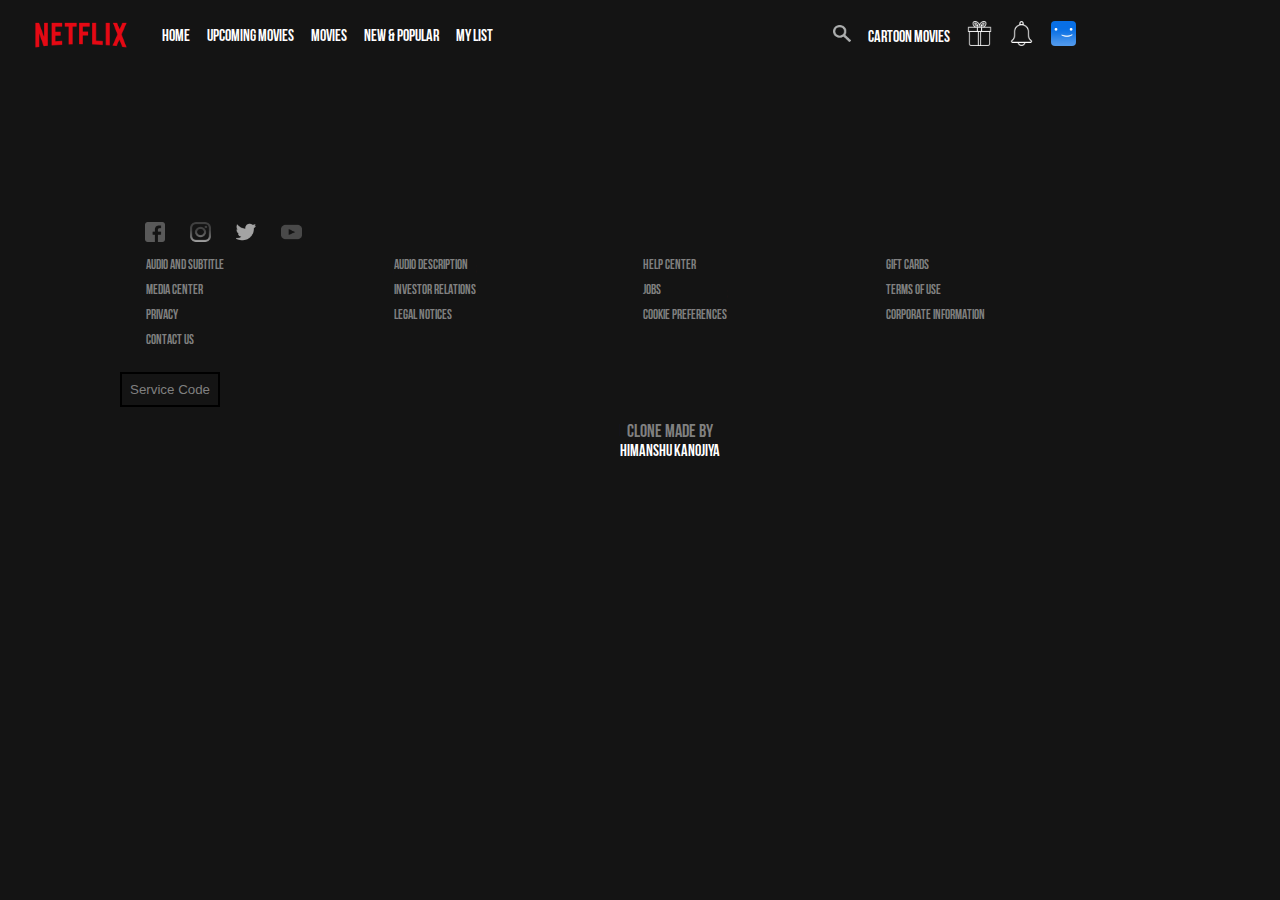
<file: index.html>
<!DOCTYPE html>
<html lang="en">
<head>
    <meta charset="UTF-8">
    <meta http-equiv="X-UA-Compatible" content="IE=edge">
    <meta name="viewport" content="width=device-width, initial-scale=1.0">
    <link rel="shortcut icon" href="./netflix images/Netflix_icon.svg" type="image/x-icon">

    <!--CSS For Removing All Default Properties of HTML/Browser-->
    <link rel="stylesheet" href="./netflix css/resetpage.css">

    <!--Normal Font & Basic Styling-->
    <link rel="stylesheet" href="./netflix css/home.css">

    <!--CSS For Styling Top Feature Show Section-->
    <link rel="stylesheet" href="./netflix css/featuredshow.css">

    <!--CSS For Styling Footer-->
    <link rel="stylesheet" href="./netflix css/footer.css">

    <!--CSS For Styling Slider Section-->
    <link rel="stylesheet" href="./netflix css/slider-section.css">

    <!--CSS For styling Header-->
    <link rel="stylesheet" href="./netflix css/header.css">

    <!--CSS For Styling Movie/Trailer Showcase Section-->
    <link rel="stylesheet" href="./netflix css/showcasevideo.css">

    <!--CSS For styling according to User Device Size-->
    <link rel="stylesheet" href="./netflix css/mobile-responsive.css">

    <!--Main JS File for Loading All content via API-->
    <script defer src="./netflix js/request.js"></script>

    <!--Main JS for Creating Bulk Image Code Via Templating-->
    <script defer src="./netflix js/popularcontentpopulate.js"></script>
    
    <!--Responsible for loading Header in the Page-->
    <script defer src="./netflix js/header.js"></script>

    <!--Responsible for loading Footer in the Page-->
    <script defer src="./netflix js/footer.js"></script>

    <!--Responsible for loading Movies & TV content in the Page-->
    <script defer src="./netflix js/content-loader-in-page.js"></script>

    <!--Responsible for loading Movie/TV Trailer & Info-->
    <script defer src="./netflix js/showcasevideo.js"></script>

    <!--Responsible for Adding Text based Hover effects for Images-->
    <script defer src="./netflix js/hover-show-expore-option.js"></script>

    <!--Responsible for loading Top Feature Video & Content-->
    <script defer src="./netflix js/featureshow.js"></script>
    
    
    
    <title>Netflix Clone Made by Himanshu Kanojiya</title>
</head>
<body>

    <!--Header section-->
    <div id="headersection"></div>
    <!--End of header section-->

    <!--Feature Show Section-->
    <div id="featuredshows"></div>
    <!--End of Feature Show Section-->        

    <!--Movie & TV Menu Section-->
    <div id="maincontentsection"></div>
    <!--End of Movie & TV Menu Section-->
    

    <!--Showcase of Selected Items-->
     <div id="showcasevideo"></div>
    <!--End of Showcase Seleted Items-->

    <!--Footer Section-->
    <footer id="footersection"></footer>
    <!--End of Footer Section-->

    
</body>
</html>
</file>
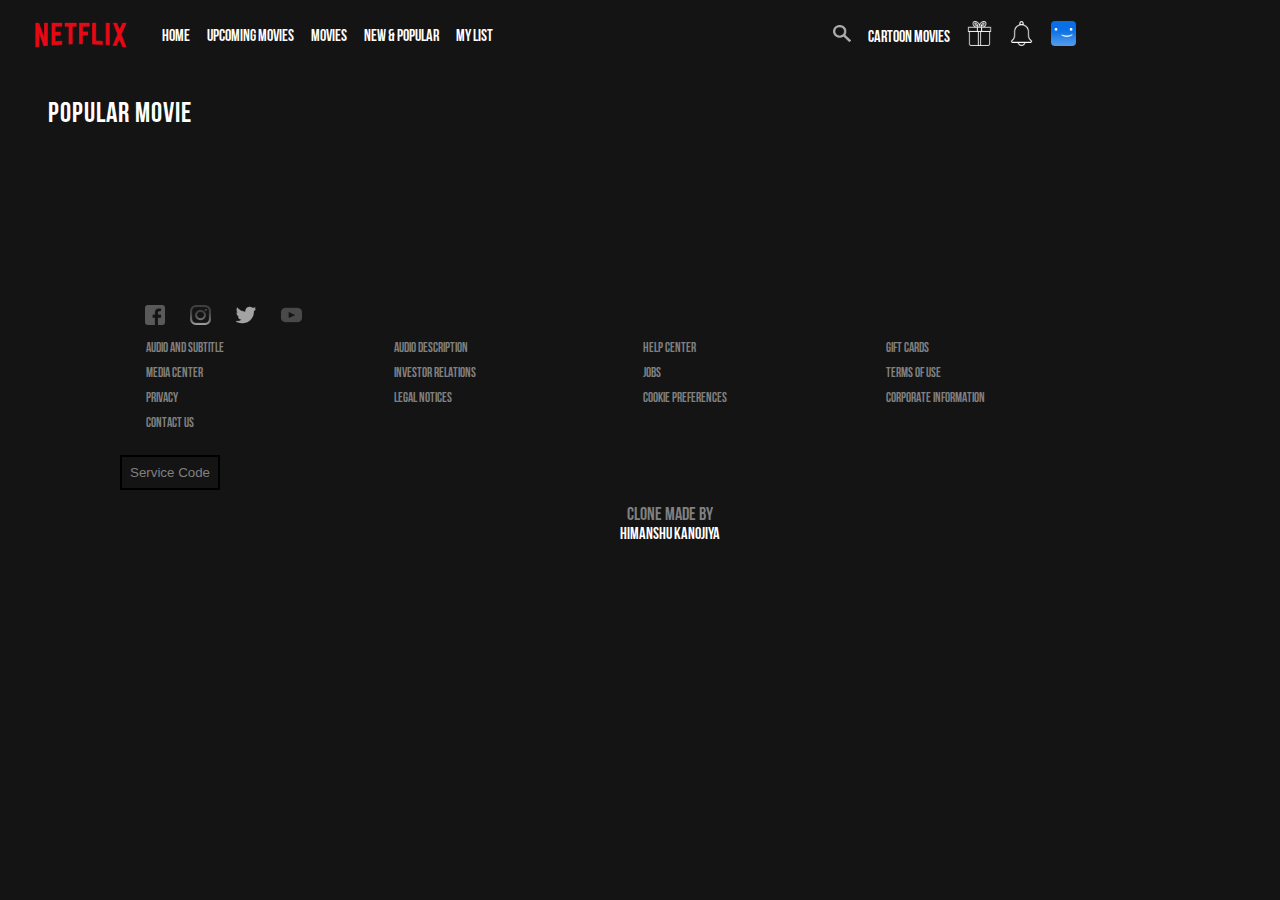
<file: browse.html>
<!DOCTYPE html>
<html lang="en">
<head>
    <meta charset="UTF-8">
    <meta http-equiv="X-UA-Compatible" content="IE=edge">
    <meta name="viewport" content="width=device-width, initial-scale=1.0">
    <title>Netflix Clone Made by Himanshu Kanojiya</title>
    <link rel="shortcut icon" href="./netflix images/Netflix_icon.svg" type="image/x-icon">

    <!--CSS For Removing All Default Properties of HTML/Browser-->
    <link rel="stylesheet" href="./netflix css/resetpage.css">

    <!--Normal Font & Basic Styling-->
    <link rel="stylesheet" href="./netflix css/home.css">
    
    <!--CSS For Styling Footer-->
    <link rel="stylesheet" href="./netflix css/footer.css">
    
    <!--CSS For styling Header-->
    <link rel="stylesheet" href="./netflix css/header.css">
    
    <!--CSS For Styling Movie/Trailer Showcase Section-->
    <link rel="stylesheet" href="./netflix css/showcasevideo.css">
    
    <!--CSS For Setting Image & Page Layout-->
    <link rel="stylesheet" href="./netflix css/browse css/browse.css">
    
    <!--CSS For styling according to User Device Size-->
    <link rel="stylesheet" href="./netflix css/mobile-responsive.css">
    
    <!--Main JS for Creating Bulk Image Code Via Templating-->
    <script defer src="./netflix js/popularcontentpopulate.js"></script>
    
    <!--Main JS File for Loading All content via API-->
    <script defer src="./netflix js/request.js"></script>
    
     <!--Responsible for loading Header in the Page-->
    <script defer src="./netflix js/header.js"></script>

    <!--Responsible for loading Footer in the Page-->
    <script defer src="./netflix js/footer.js"></script>

    <!--Responsible for loading Movie/TV Trailer & Info-->
    <script defer src="./netflix js/showcasevideo.js"></script>

    <!--Responsible for Loading Selection Based Contents-->
    <script defer src="./netflix js/browse.js"></script>
    
</head>
<body>
    <!--Header section-->
    <div id="headersection"></div>
    <!--End of header section-->

    <!--Movie & TV Menu Section-->
    <div id="maincontentsection">
        <h2 id="headers">Popular Movie</h2>
        <div id="sectionimages">
            
        </div>
    </div>
    <!--End of Movie & TV Menu Section-->

     <!--Showcase of Selected Items-->
     <div id="showcasevideo"></div>
    <!--End of Showcase Seleted Items-->

    <!--Footer Section-->
    <footer id="footersection"></footer>
    <!--End of Footer Section-->

</body>
</html>
</file>
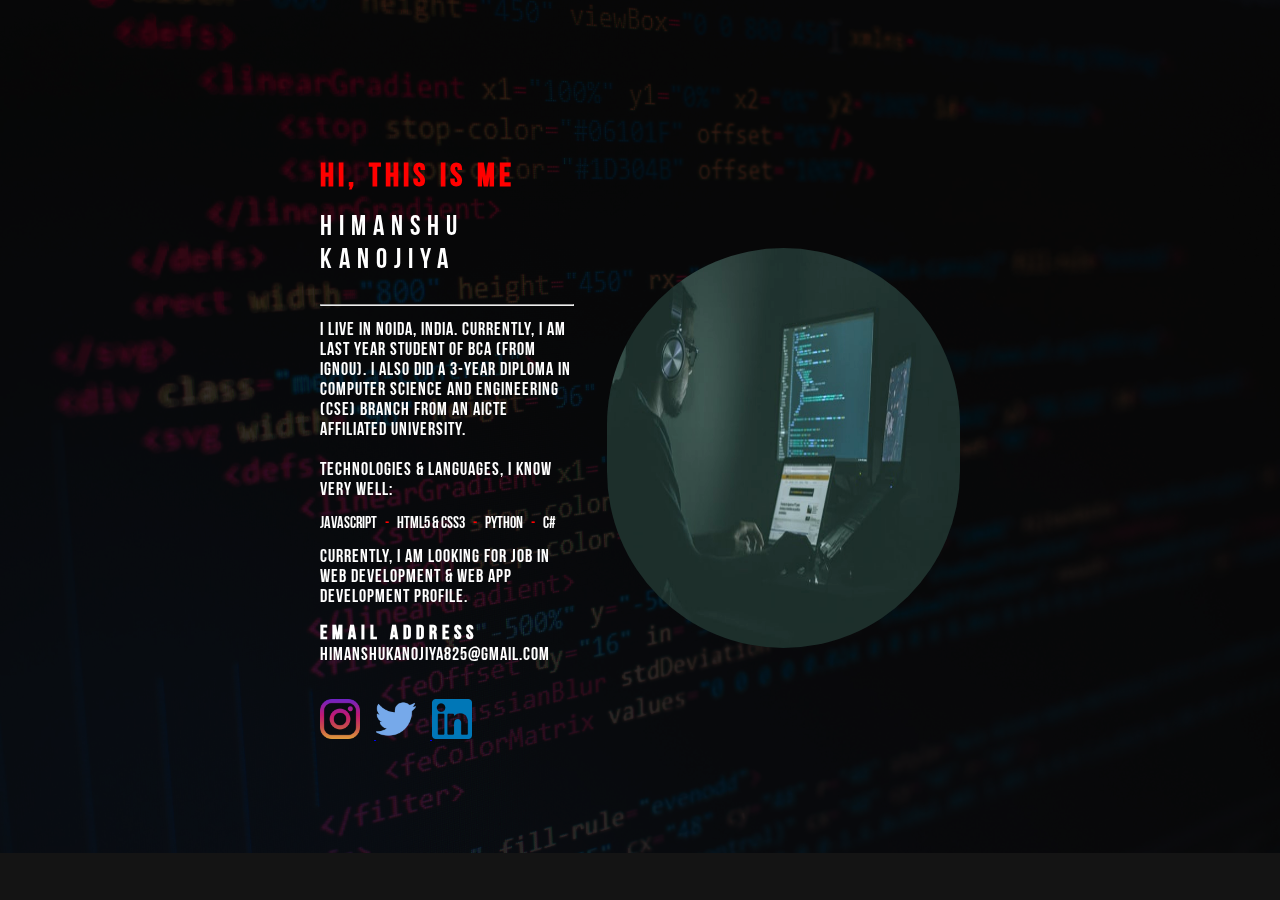
<file: coder-profile.html>
<!DOCTYPE html>
<html lang="en">
<head>
    <meta charset="UTF-8">
    <meta http-equiv="X-UA-Compatible" content="IE=edge">
    <meta name="viewport" content="width=device-width, initial-scale=1.0">
    <title>Coder of Netflix Clone</title>
    <link rel="shortcut icon" href="./netflix images/Netflix_icon.svg" type="image/x-icon">
    <link rel="stylesheet" href="./netflix css/resetpage.css">
    <link rel="stylesheet" href="./netflix css/home.css">
    <link rel="stylesheet" href="./netflix css/coderprofile.css">
</head>
<body>
    <div id="profileofcoder">
        <aside>
            <img src="./netflix images/coderprofile.jpg" alt="">
        </aside>
        <main id="content">
            <strong>Hi, This is Me</strong>
            <h2>Himanshu Kanojiya</h2>
            <hr id="borderinprofile">
            <p>
                I live in Noida, India. Currently, I am last year student of BCA (From IGNOU). 
                I also did a 3-year diploma in Computer Science and Engineering (CSE) branch 
                from an AICTE Affiliated University. 
                <br/><br/>
                Technologies & languages, I know very well: 
            </p>
            <span id="skills">JavaScript <span id="bwskills">-</span> HTML5 & CSS3 <span id="bwskills">-</span> Python <span id="bwskills">-</span> C#</span>
            <p>
                Currently, I am looking for Job in Web development & Web App Development Profile.
            </p>
            <div id="address">
                <h3>Email Address</h3><p>himanshukanojiya825@gmail.com</p>
            </div>
            
            <div id="socialmediaicons">
                <a href="https://www.instagram.com/clever.programmer/">
                    <img src="./netflix images/instagram-logo.png" alt="Instagram Logo"/>
                </a>
                <a href="https://twitter.com/himanshuanon">
                    <img src="./netflix images/twitter-logo.png" alt="Twitter Logo"/>
                </a>
                <a href="https://www.linkedin.com/in/himanshukanojiya98/">
                    <img src="./netflix images/linkedin.png" alt="LinkedIn Logo"/>
                </a>
            </div>
        </main>
    </div>
</body>
</html>
</file>
<file: netflix css/home.css>
@font-face {
    font-family: myCustomNetflixFont;
    src: url(./BebasNeue.otf);
  }

body{
    background: #141414;
    color: #fff;
    font-family: myCustomNetflixFont;
    height: max-content;
    width: fit-content;
    box-sizing: border-box;
    display: initial;
    user-select: none;
}

@media screen and (max-width:950px) {
    #imageslogo{
        width:25%;
        user-select: none;
    }
    #featuredshows{
        display: flex;
        flex-direction: column;
        justify-content: center;
    }
}
</file>
<file: netflix css/featuredshow.css>
#abovetext h2{
    font-weight: 700;
    font-size: 34px;
}
#featuredshows{
    position: relative;
    
}
#featureimage{
    display: flex;
    justify-content: center;
    width: 100%;
    height: 650px;
    background-repeat: no-repeat;
    background-position: center;
    background-size: cover;
    
}
#abovetext{
    display: flex;
    flex-direction: column;
    justify-content: flex-start;
    position: absolute;
    width: 50vw;
    bottom: 4em;
    z-index: 1;
    margin-left: 4em;
}

#abovetext p{
    overflow-wrap: break-word;
    padding-top: 10px;
    font-size: 20px;
    font-weight: 400;
    width:fit-content;
    line-height: 20px;
    margin-bottom: 15px;
}

#buttonclass{
    display: flex;
    flex-direction: row;
    vertical-align: middle;
    text-align: center;
    
}
#playbutton{
    display: flex;
    flex-direction: row;
    justify-content: center;
    align-items: center;
    width: 140px;
    height: 50px;
    border-radius: 5px;
    border-style: none;
    margin-right: 10px;
    cursor: pointer;
    background: #fff;
    padding: 14px 14px 14px 14px;
    font-size: 18px;
    font-weight: 700;
    transition: all 45ms ease-in;
}
#playbuttonlogo img{
    width: 17px;
    height: 17px;
    margin-right: 10px;
}
#playbuttontext{
    margin-top: -2px;
}
#playbutton:hover{
    opacity: 0.8;
}

#moreinfobutton{
    cursor: pointer;
    display: flex;
    flex-direction: row;
    justify-content: center;
    align-items: center;
    width: 162px;
    height: 50px;
    background-color: rgba(109,109,110,0.7);
    color: white;
    font-size: 18px;
    font-weight: 700;
    border-style: none;
    border-radius: 5px;
    padding: 14px 14px 14px 14px;
    transition: all 45ms ease-in;
}
#moreinfobutton:hover{
    opacity: 70%;
}
#infobuttonlogo{
    width: 30px;
    height: 30px;
    margin-right: 10px;
}

#featureimage iframe{
    position: relative;
    width: inherit;
    height: inherit;
}

/* #buttonclass button{
    height: 50px;
    width: 120px;
    border-radius: 4px;
    border-style: none;
    font-weight: 700;
    font-size: 17px;
    cursor: pointer;
    transition: all 45ms ease-in;
    
}
#buttonclass button:hover{
    opacity: 0.8;
}
#playbutton

#moreinfobutton{
    height: 50px;
    width: 120px;
    border-radius: 4px;
    border-style: none;
    font-weight: 700;
    font-size: 17px;
    cursor: pointer;
    transition: all 45ms ease-in;
    background-color: rgba(109,109,110,0.7);
    color: #fff;
    transition: all 45ms ease-in;
}

#moreinfobutton:hover{
    opacity: 70%;
} */
</file>
<file: netflix css/footer.css>
#footersection{
    display: flex;
    flex-direction: column;
    margin-top: 150px;
    margin-left: 60px;
    justify-content: flex-start;

}
#footersocialmediaicons{
    display: flex;
    flex-direction: row;
    justify-content: flex-start;
    filter: grayscale(100%);
    margin-left: 85px;
    margin-bottom: 15px;
}
#footersocialmediaicons img{
    width: 4%;
    padding-right: 25px;
    cursor: pointer;
    transition: all 456ms ease-in;
}
#footersocialmediaicons img:hover{
    opacity: 70%;
}

#footerlinks{
    display: flex;
    flex-direction: row;
}
#footermenu{
    display: flex;
    flex-direction: row;
    justify-content: space-evenly;
    width: 250px;
    color: grey;
}
#footermenu li{
    margin-left: 500;
    padding-bottom: 9px;
    font-size: 13px;
    cursor: pointer;
    transition: all 40ms ease;
}
#footermenu li:hover{
    text-decoration: underline;
}
#footerbutton{
    margin-top: 15px;
    margin-left: inherit;
}
#footerbutton button{
    padding: 8px 8px 8px 8px;
    background:0 0;
    color: gray;
    transition: all 40ms ease-in;
    border-style: solid;
}
#footerbutton button:hover{
    color: white;
}
#credits{
    text-align: center;
    margin-top: 14px;
    color: gray;
    margin: 14px 0 14px 0px;
}
#credits p{
    font-size: 18px;
}
#credits a{
    text-decoration: none;
    color: white;
}
</file>
<file: netflix css/slider-section.css>
#headers{
    margin-top: 50px;
    font-size: 20px;
    margin-left: 30px;
    margin-bottom: 10px;
    display: block;
    line-height: 14px;
    user-select: none;
    cursor: pointer;
}
#headers span{
    display: none;
}


#fulltext{
    display: none;
    font-size: 15px;
    margin-right: 5px;
    vertical-align: middle;
    cursor: pointer;
}

a{
    text-decoration: none;
    color: white;
}


#Mainsection, #Mainsectiontoprated, #Mainsectionlatest, #Mainsectiontvseries, #Mainsectionactionmovies, 
#Mainsectionsciencefictionmovies, #Mainsectionwarmovies, #Mainsectionthrillermovies, #Mainsectionhorrormovies,
#Mainsectiontvpopularseries, #Mainsectiontvtopratedseries
{
    object-fit: contain;
    display: flex;
    overflow-x: scroll;
    margin-left: 30px;
    overflow-y: hidden;
    filter: brightness(1.2);
    scrollbar-width: none;
}
#Mainsection::-webkit-scrollbar, #Mainsectiontoprated::-webkit-scrollbar, #Mainsectionlatest::-webkit-scrollbar,
#Mainsectiontvseries::-webkit-scrollbar, #Mainsectionactionmovies::-webkit-scrollbar,
#Mainsectionsciencefictionmovies::-webkit-scrollbar,#Mainsectionwarmovies::-webkit-scrollbar,
#Mainsectionthrillermovies::-webkit-scrollbar, #Mainsectionhorrormovies::-webkit-scrollbar,
#Mainsectiontvpopularseries::-webkit-scrollbar, #Mainsectiontvtopratedseries::-webkit-scrollbar
{
    display: none;
}

#Mainsection img, #Mainsectiontoprated img, #Mainsectionlatest img, #Mainsectiontvseries img, #Mainsectionactionmovies img,
#Mainsectionsciencefictionmovies img, #Mainsectionwarmovies img, #Mainsectionthrillermovies img,
#Mainsectionhorrormovies img, #Mainsectiontvpopularseries img, #Mainsectiontvtopratedseries img
{
    cursor: pointer;
    width: 230px;
    height: 130px;
    border-top-left-radius: 5px;
    border-bottom-left-radius: 5px;
    border-top-right-radius: 5px;
    border-bottom-right-radius: 5px;
    transition: all 250ms ease;
    margin-right: 14px;
}
#Mainsection img:hover, #Mainsectiontoprated img:hover, #Mainsectionlatest img:hover, #Mainsectiontvseries img:hover,
#Mainsectionactionmovies img:hover, #Mainsectionsciencefictionmovies img:hover,
#Mainsectionwarmovies img:hover, #Mainsectionthrillermovies img:hover, #Mainsectionhorrormovies img:hover,
#Mainsectiontvpopularseries img:hover, #Mainsectiontvtopratedseries img:hover
{
    transform: scale(1.04);
    user-select: none;
}
#Mainsection img:active, #Mainsectiontoprated img:active, #Mainsectionlatest img:active, #Mainsectiontvseries img:active,
#Mainsectionactionmovies img:active, #Mainsectionsciencefictionmovies img:active,
#Mainsectionwarmovies img:active, #Mainsectionthrillermovies img:active, #Mainsectionhorrormovies img:active,
#Mainsectiontvpopularseries img:active, #Mainsectiontvtopratedseries img:active
{
    transform: scale(1.04);
}
</file>
<file: netflix css/header.css>
#headersection{
    display: flex;
    flex-direction: row;
    justify-content: flex-start;
    align-items: center;
    justify-content: center;
    vertical-align: middle;
    height: 8vh;
    position:sticky;
    top: 0;
    background-color: #141414;
    z-index: 5;
}

#imageslogo{
    margin-left: 25px;
    width: 10%;
}
#navigation{
    margin-left: 25px;
    width: 60%;
}
#otherheadersection{
    display: flex;
    flex-direction: row;
    width: 40%;
    margin-left: auto;
}
#otherheadersection a{
    color: white;
    text-decoration: none;
}
#searchbar span{
    display: inline;
    vertical-align: middle;

}
#navigation nav li, #otherheadersection nav li{
    display: inline;
    padding-right: 15px;
    transition: hover 10s ease-in;
}
#navigation nav li:hover, #otherheadersection nav li:hover{
    opacity: 60%;
    cursor:pointer;
}
#navigation a{
    text-decoration: none;
    color: white;
}
#searchwithimage{
    color: white;
    display: none;
    background-color: #141414;
    border-style: solid;
    border-width: 2px;
    border-color: white;
    height: 70%;
}
#otherheadersection img{
    width: 4%;
    transition: all 45ms ease;
}

#othersection img:hover{
    display: none;
}
#gifticon, #bellicon{
    display: inline;
    vertical-align: middle;
}

#gifticon img, #bellicon img{
    filter: brightness(0) invert(1);
    width: 25px;
}

#profile-icon{
    display: inline;
    vertical-align: middle;
    width: auto;
}
#profile-icon img{
    border-radius: 4px;
    width: 25px;

}
</file>
<file: netflix css/showcasevideo.css>
#showcasevideo{
    align-items: center;
    background-color: black;
    border-top-left-radius: 5px;
    display: none;
    flex-direction: column;
    justify-content: center;
    margin-top: 15px;
    margin-left: auto;
    margin-right: auto;
    overflow-wrap: break-word;
    padding: 0px 14px 14px 14px;
    width: min-content;
    z-index: 5;
}
#closethis{
    color: gray;
    cursor: pointer;
    margin-bottom: 15px;
    margin-left: auto;
    margin-top: 15px;
    transition: all 45ms ease-in;
}
#closethis:hover{
    color: white;
    transform: scale(1.2);

}
#title-section strong{
    font-size: 24px;
    word-spacing: 2px;

}
#ratebar{
    margin-bottom: 10px;
    margin-top: 10px;
    color: #46d369;
    font-weight: 600;
}
#othermoviedetails{
    color: white;
    font-size: 20;
    margin-left: 15px;
}
#title-section p{
    font-size: 16px;
    line-height: 1.5em;
    margin-bottom: 14px;

}
#availableplatforms{
    display: flex;
    flex-direction: row;
    flex-wrap: wrap;
}
#availableplatforms img{
    width: 10%;
    margin-right: 15px;
    border-radius: 8px;
}
#availableplatformcontent{
    display: flex;
    flex-direction: row;
    align-items: center;
    margin: 14px;
    flex-wrap: wrap;
}
#availableplatformcontent p{
    font-size: 16px;
    line-height: 1.5em;
    margin-bottom: 0px !important;
}
</file>
<file: netflix css/mobile-responsive.css>
/* Header Section CSS */

@media screen and (max-width:860px) {
    #navigation{
        display: none;
    }
    #imageslogo{
        width: 50%;
    }
    #imageslogo img{
        width:100px;
    }
    #otherheadersection{
        display: flex;
        flex-direction: row;
        justify-content: end;
        width: 100%;
        margin-left: auto;
        text-align: end;
        
    }
    #imageofsearch{
        display: inline;
    } 
    #otherheadersection #kid{
        display: inline;
    } 
    #gifticon, #bellicon{
        display: none !important;
    } 
    #searchwithimage{
        width: 30%;
        display: none;
    }
}

@media screen and (max-width:500px) {
    #otherheadersection img {
        width: 9%;
    }
    
}

/* End of Header Section */

/* Showcase Section */
@media screen and (max-width:800px) {
    #featureimage{
        height: 300px;

    }
    #abovetext{
        width: 60vw;
        bottom: 2em;
        left: 0;
        margin-left: 1em;
    }
    #abovetext h2{
        font-size: 18px;
    }
    #abovetext p{
        width: 100%;
        font-size: 12px;
    }
    #buttonclass{
        width: 100%;
    }
    #playbutton{
        width: 90px;
        height: 40px;
        font-size: 15px;
    }
    #playbuttonlogo img {
        width: 14px;
        height: 14px;
        margin-right: 18px;
    }
    #moreinfobutton{
        width: 140px;
        height: 40px;
        font-size: 15px;
    }
    #moreinfobutton img {
        width: 20px;
        height: 20px;
        margin-right: 18px;
        margin-top: 4px;
    }
}
/* End of Showcase Section */


/* Video Showcase Section */
@media screen and (max-width:650px) {
    #showcasevideo{
        width: auto;
    }
    #video{
        height: 0;
        overflow: hidden;
        position: relative;
        padding-bottom: 56.25%;
        padding-top: 30px;
        width: -webkit-fill-available;
    }
    iframe, object, embed{
        position: absolute;
        top: 0;
        left: 0;
        width: 100%;
        height: 100%;
    }   
}

/* End of Video Showcase Section */


/* Slide Section */
@media screen and (max-width:800px) {
    #headers{
            margin-left: 0px;
    }
    #Mainsection, #Mainsectiontoprated, #Mainsectionlatest, 
    #Mainsectiontvseries, #Mainsectionactionmovies, #Mainsectionsciencefictionmovies, 
    #Mainsectionwarmovies, #Mainsectionthrillermovies, #Mainsectionhorrormovies, #Mainsectiontvpopularseries,
    #Mainsectiontvtopratedseries 
    {
    margin-left: 0px; 
    }
}


/*End of Slide Section


/* Footer Section CSS */
@media screen and (max-width:1250px) {
    #footersocialmediaicons img{
        width: 5%;
    }
    
}
@media screen and (max-width:1000px) {
    #footersocialmediaicons img{
        width: 5%;
    }
    
}

@media screen and (max-width:700px) {
    #footersection{
        margin-left: 0;
        margin-right: 0;
    }
    #footerbutton{
        display: none;
    }
    #footersocialmediaicons{
        margin-left: 25px;
    }
    #footersocialmediaicons{
        width: fit-content;
    }
    #footersocialmediaicons img{
        width: 10%;
    }
}
@media screen and (max-width:550px) {
    #footermenu{
        width:fit-content;
        margin-left: 14px;
    }
    #footerlinks{
        display: grid;
        grid-template-columns: repeat(2, 1fr);
        gap: 0px;
        margin-left: 0;
        grid-auto-rows: minmax(15px, auto);
        column-gap: 0px;
    }
    #footermenu li{
        margin-left: 0;
    }
    #footersocialmediaicons img{
        width: 15%;
    }


}
/* End of Footer Section CSS */

/*Browse Section Images*/
@media screen and (max-width:800px) {
    #sectionimages img{
        width: 140px;
    }
    #maincontentsection {
        margin-left: 25px;
    }
}

/*End of Browse Section Images*/
</file>
<file: netflix css/browse css/browse.css>
#headers{
    font-family: inherit;
    font-weight: 400;
    font-size: 28px;
    letter-spacing: 1px;
    margin-bottom: 2%;
}

#maincontentsection{
    margin-left: 48px;
    margin-top: 25px;
}

#sectionimages{
    display: flex;
    flex-direction: row;
    flex-wrap: wrap;
    filter: brightness(1.2);
}

#sectionimages img{
    border-radius: 15px;
    cursor: pointer;
    height: 140px;
    margin-right: 5px;
    margin-bottom: 35px;
    top: 0;
    bottom: 0;
    right: 0;
    left: 0;
    overflow: hidden;
    width: 210px;
    transition: all 200ms ease-in;
}

#sectionimages img:hover{
    transform: scale(1.2);

}

#pagecounter{
    display: flex;
    flex-direction: row;
    justify-content: center;
    align-items: baseline;
    font-size: 18px;
    letter-spacing: 4px;
    margin-top: 30px;
}

#contain-info{
    display: none;
}
</file>
<file: netflix css/coderprofile.css>
body{
    background-image: url("../netflix images/background.jpg");
    background-repeat: no-repeat;
    background-size: cover;
    background-repeat: no-repeat;
    position: absolute;
    background-blend-mode: soft-light;
    user-select: none;

}

#profileofcoder{
    display: flex;
    flex-direction: row-reverse;
    justify-content: center;
    align-items: center;
    position: fixed;
    top: 50%;
    left: 50%;
    transform: translate(-50%,-50%);
    width: fit-content;
    
}
#content{
    display: flex;
    flex-direction: column;
    overflow-wrap: break-word;
    flex-wrap: wrap;
    width: 50%;
    margin-right: 5px;
}
#content strong{
    font-size: 33px;
    word-spacing: 2px;
    margin-bottom: 14px;
    color: red;
    letter-spacing: 4px;
}
#content h2{
    font-size: 28px;
    letter-spacing: 7px;
    margin-bottom: 14px;
}
aside img{
    width: 400px;
    height: 400px;
    border-radius: 9021998px;
    filter: brightness(1.2);
}
    
#borderinprofile{
    width: 90%;
    margin: 14px 0px 14px 0px;
    border-width: 1px;
}
#content p{
    word-wrap: break-word;
    width: 90%;
    line-height: 20px;
    letter-spacing: 1px;
    font-size: 18px;
}
#content span{
    margin-top: 14px;
    margin-bottom: 14px;
}
#bwskills{
    color: red;
    margin-left: 6px;
    margin-right: 6px;
}
#address{
    margin-top: 14px;
    font-size: 16px;
}
#address h3{
    font-size: 20px;
    font-weight: 600;
    letter-spacing: 5px;

}
#socialmediaicons{
    width: 100%;
    padding-top: 14px;
}
#socialmediaicons img{
    width: 40px;
    height: 40px;
    margin-right: 14px;
    transition: all 450ms ease-in;
}
#socialmediaicons img:hover{
    opacity: 40%;
    transform: scale(1.2);
}

@media screen and (max-width:600px) {
    body{
        background-size: contain;
    }
    #profileofcoder{
        flex-direction:column;
        top: 50%;
    }
    aside{
        margin-top: 50px;
    }
    aside img {
        width: 250px;
        height: 250px;
        border-radius: 9021998px;
        filter: brightness(1.2);
    }
    #content {
        display: flex;
        flex-direction: column;
        overflow-wrap: break-word;
        flex-wrap: wrap;
        width: fit-content;
        text-align: center;
        margin: 25px;
    }
    #content span{
        margin-top: 14px;
        margin-bottom: 14px;
        text-align: -webkit-center;
    }
    
    #address {
        text-align: center;
        display: flex;
        flex-direction: column;
        justify-content: center;
        align-items: center;
    }
    #socialmediaicons{
        display: none;
    }
    
}
</file>
<file: netflix css/resetpage.css>
html,
body,
p,
ol,
ul,
li,
dl,
dt,
dd,
blockquote,
figure,
fieldset,
legend,
textarea,
pre,
iframe,
hr,
h1,
h2,
h3,
h4,
h5,
h6 {
  margin: 0;
  padding: 0;
}

h1,
h2,
h3,
h4,
h5,
h6 {
  font-size: 100%;
  font-weight: normal;
}

ul {
  list-style: none;
}

button,
input,
select {
  margin: 0;
}

html {
  box-sizing: border-box;
}

*, *::before, *::after {
  box-sizing: inherit;
}

img,
video {
  height: auto;
  max-width: 100%;
}

iframe {
  border: 0;
}

table {
  border-collapse: collapse;
  border-spacing: 0;
}

td,
th {
  padding: 0;
}
</file>
